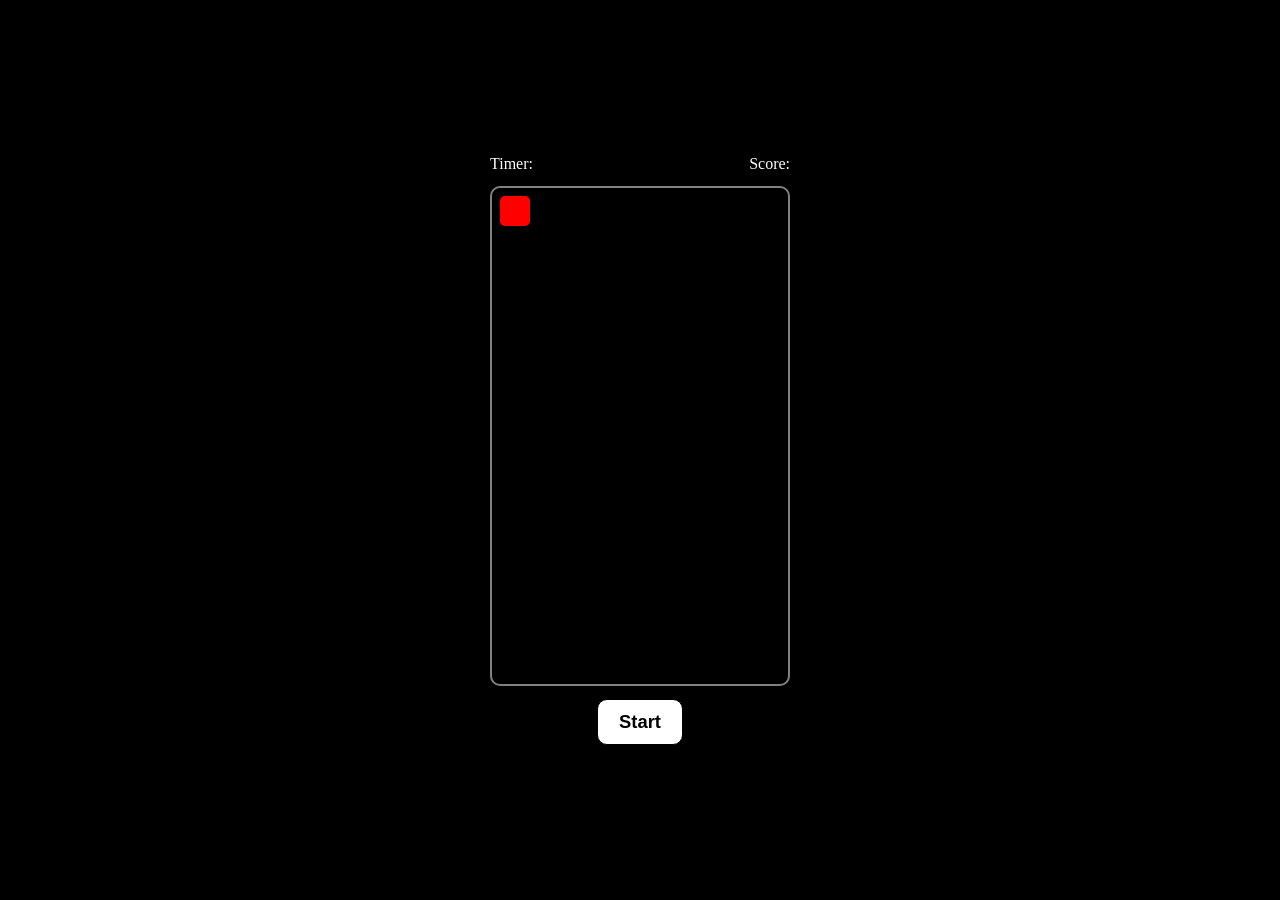
<file: A9-Game-task/index.html>
<!doctype html>
<html lang="en">
  <head>
    <meta charset="UTF-8" />
    <meta name="viewport" content="width=device-width, initial-scale=1.0" />
    <title>Document</title>
    <link rel="stylesheet" href="style.css" />
  </head>
  <body>
    <main>
      <div class="container">
        <div class="scoring">
          <div class="timer">Timer:</div>
          <div class="score">Score:</div>
        </div>
        <div class="box-container">
          <div class="box"></div>
        </div>
        <button>Start</button>
      </div>
    </main>
    <script src="script.js"></script>
  </body>
</html>
</file>
<file: A9-Game-task/style.css>
*{
    margin: 0;
    padding: 0;
    box-sizing: border-box;
}
html,body{
    width: 100%;
    height: 100%;
}

main{
    width: 100%;
    height: 100%;
    background-color:black;
    display: flex;
    flex-direction: column;
    align-items: center;
    justify-content: center;
    
}
.container{
    width: 40%;
    height: 70%;
    display: flex;
    flex-direction: column;
    align-items: center;
    justify-content: center;
    gap: .8rem;
}
.scoring{
    width: 300px;
    display: flex;
    align-items: center;
    justify-content: space-between;
    color: white;
}
.box-container{
    width: 300px;
    height: 500px;
    position: relative;
    border: 2px solid grey;
    border-radius: 10px;
    padding: .5rem;
}
.box{
    position: absolute;
    
    width: 30px;
    height: 30px;
    background-color: red;
    border: none;
    border-radius: 5px;
    
}
button{
    color: black;
    background-color: white;
    border: 1px solid black;
    padding: .7rem 1.3rem;
    border-radius: 10px;
    font-weight: bold;
    font-size: 1.15rem;
}
</file>
